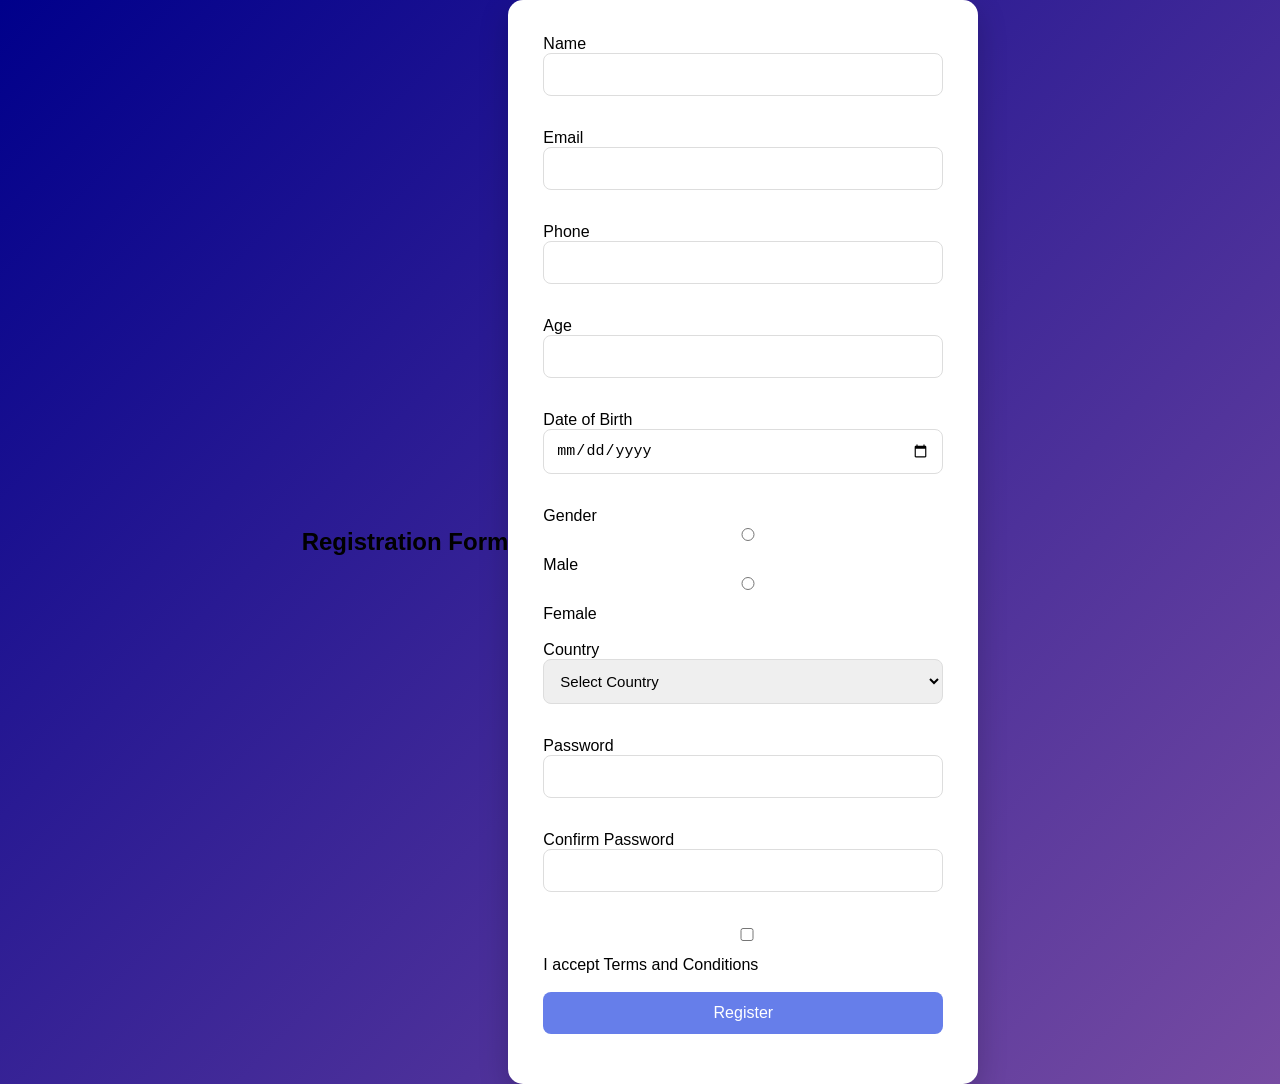
<file: contact.html>
<!DOCTYPE html>
<html>
<head>
<title>Complete Form Validation</title>
<style>
    /* Page Center */
body {
    margin: 0;
    padding: 0;
    min-height: 100vh;
    display: flex;
    justify-content: center;
    align-items: center;
    background: linear-gradient(135deg, darkblue, #764ba2);
    font-family: 'Segoe UI', Tahoma, Geneva, Verdana, sans-serif;
}

/* Form Container */
form {
    width: 400px;
    background: #ffffff;
    padding: 35px;
    border-radius: 15px;
    box-shadow: 0 10px 30px rgba(0,0,0,0.2);
}

/* Heading */
h1 {
    text-align: center;
    color: #333;
    margin-bottom: 25px;
}

/* Labels */
label {
    display: block;
    margin-bottom: 6px;
    font-weight: 600;
    color: #444;
}

/* Inputs */
input,
select {
    width: 100%;
    padding: 12px;
    margin-bottom: 15px;
    border: 1px solid #ddd;
    border-radius: 8px;
    box-sizing: border-box;
    font-size: 15px;
    transition: 0.3s;
}

/* Focus Effect */
input:focus,
select:focus {
    border-color: #667eea;
    outline: none;
    box-shadow: 0 0 8px rgba(102,126,234,0.3);
}

/* Radio Buttons */
.gender {
    display: flex;
    gap: 20px;
    margin-bottom: 15px;
}

.gender label {
    display: flex;
    align-items: center;
    gap: 5px;
    font-weight: normal;
}

/* Checkbox */
.terms {
    display: flex;
    align-items: center;
    gap: 8px;
    margin-bottom: 20px;
}

/* Register Button */
button,
input[type="submit"] {
    width: 100%;
    background: #667eea;
    color: white;
    border: none;
    padding: 12px;
    border-radius: 8px;
    font-size: 16px;
    cursor: pointer;
    transition: 0.3s;
}

button:hover,
input[type="submit"]:hover {
    background: #5a67d8;
    transform: translateY(-2px);
}

/* Mobile Responsive */
@media (max-width: 500px) {
    form {
        width: 90%;
        padding: 25px;
    }
}
</style>

<script>

function validateForm(){

let name = document.getElementById("name").value;
let username = document.getElementById("username").value;
let email = document.getElementById("email").value;
let phone = document.getElementById("phone").value;
let age = document.getElementById("age").value;
let dob = document.getElementById("dob").value;
let password = document.getElementById("password").value;
let confirm = document.getElementById("confirm").value;
let country = document.getElementById("country").value;
let terms = document.getElementById("terms").checked;

let gender = document.getElementsByName("gender");


let namePattern = /^[A-Za-z]+$/;

if(name == ""){
alert("Name is required");
return false;
}

if(!name.match(namePattern)){
alert("Name must contain letters only");
return false;
}


/* Email Validation */

let emailPattern = /^[^ ]+@[^ ]+\.[a-z]{2,3}$/;

if(!email.match(emailPattern)){
alert("Enter valid email");
return false;
}


/* Phone Validation */

if(isNaN(phone)){
alert("Phone must contain digits only");
return false;
}

if(phone.length != 10){
alert("Phone number must be 10 digits");
return false;
}



if(age < 18){
alert("Age must be 18 or above");
return false;
}


if(dob == ""){
alert("Please select date of birth");
return false;
}



let selected = false;

for(let i=0;i<gender.length;i++){
if(gender[i].checked){
selected = true;
}
}

if(!selected){
alert("Please select gender");
return false;
}


/* Country Validation */

if(country == ""){
alert("Please select country");
return false;
}


/* Password Validation */

let passPattern = /^(?=.*[A-Z])(?=.*[0-9])(?=.*[!@#$%^&*])/;

if(password.length < 6){
alert("Password must be at least 6 characters");
return false;
}

if(!password.match(passPattern)){
alert("Password must contain uppercase, number and special character");
return false;
}


/* Confirm Password */

if(password != confirm){
alert("Passwords do not match");
return false;
}


/* Terms and Conditions */

if(!terms){
alert("Please accept terms and conditions");
return false;
}

alert("Form submitted successfully");
return true;

}

</script>

</head>

<body>

<h2>Registration Form</h2>

<form onsubmit="return validateForm()">

Name  
<br>
<input type="text" id="name">
<br><br>


Email  
<br>
<input type="text" id="email">
<br><br>

Phone  
<br>
<input type="text" id="phone">
<br><br>

Age  
<br>
<input type="number" id="age">
<br><br>

Date of Birth  
<br>
<input type="date" id="dob">
<br><br>

Gender  
<br>
<input type="radio" name="gender"> Male
<input type="radio" name="gender"> Female
<br><br>

Country  
<br>
<select id="country">
<option value="">Select Country</option>
<option>Nepal</option>
<option>India</option>
<option>Sweden</option>
<option>Germany</option>
</select>

<br><br>

Password  
<br>
<input type="password" id="password">
<br><br>

Confirm Password  
<br>
<input type="password" id="confirm">
<br><br>

<input type="checkbox" id="terms"> I accept Terms and Conditions

<br><br>

<input type="submit" value="Register">

</form>

</body>
</html>
</file>
